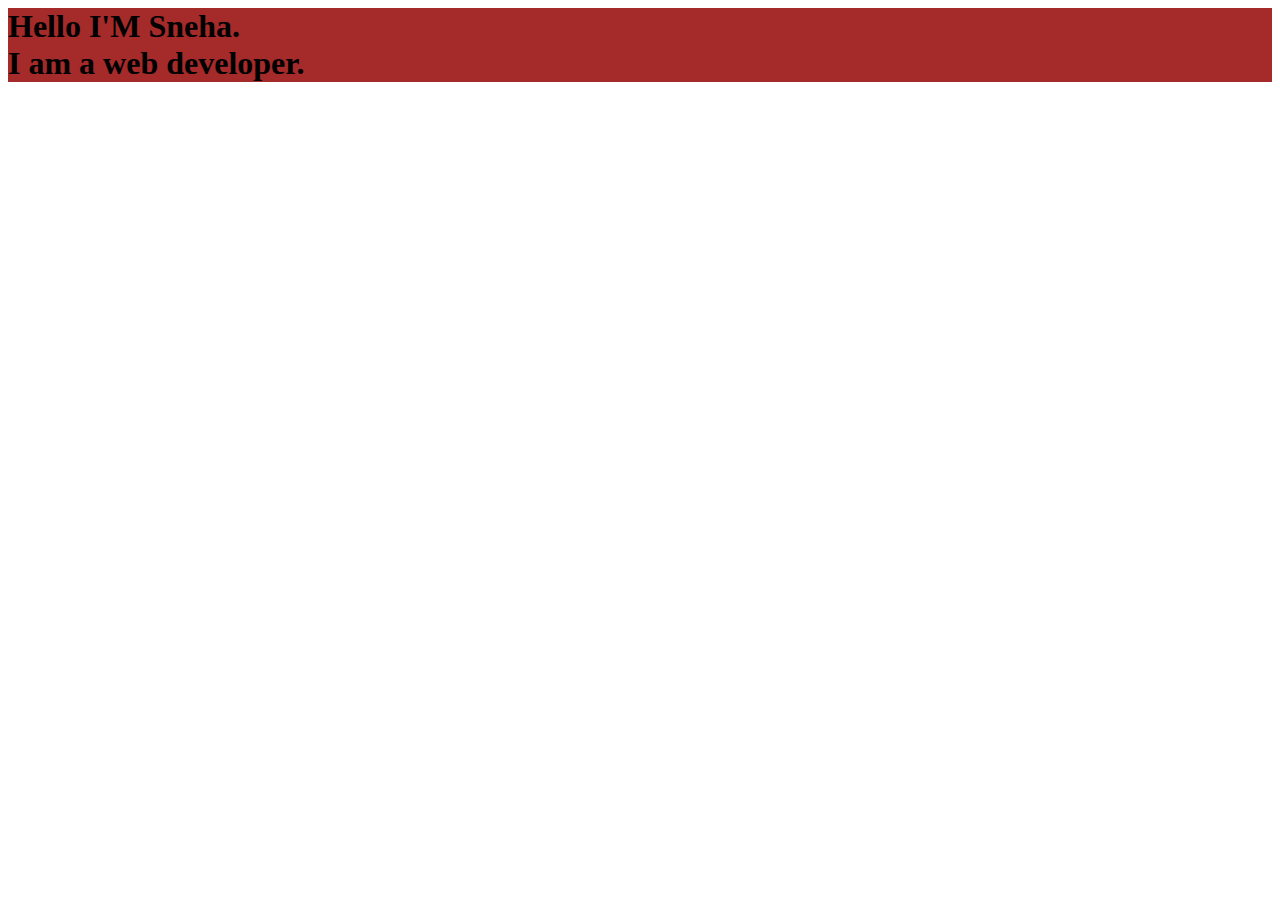
<file: demo.html>
<html>
<head>
<title>Demo</title>
<link rel="stylesheet" href="demo_style.css" />
<style>

</style>
</head>
<body>
    
<h1>Hello I'M Sneha.<br>
    I am a web developer. 
</h1>

</head>
</html>
</file>
<file: demo_style.css>
h1{
            font-family: Cambria, Cochin, Georgia, Times, 'Times New Roman', serif;
            background-color: brown;
        }
</file>
